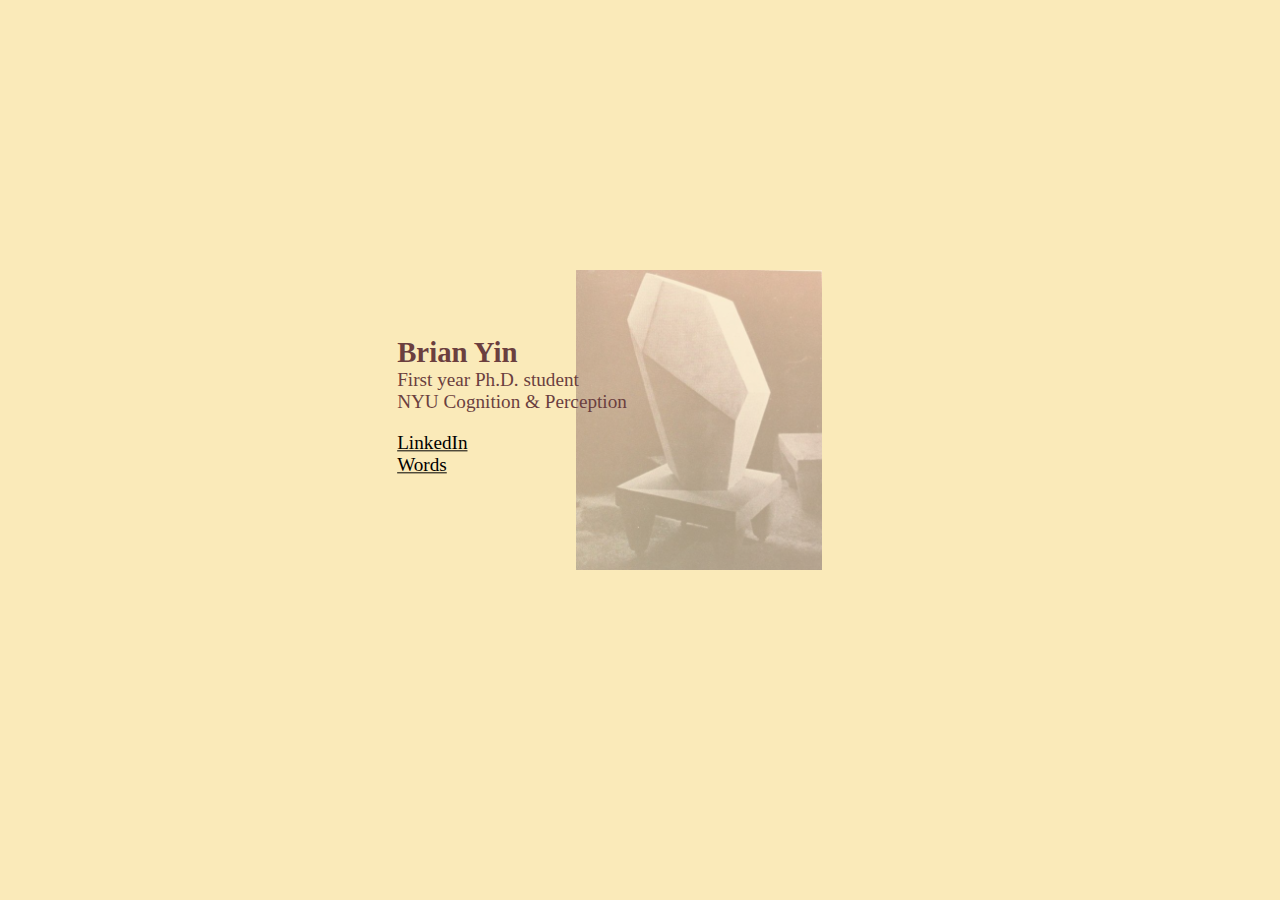
<file: index.html>
<!DOCTYPE html>
<html>
  <head>
    <link type="text/css" rel="stylesheet" href="assets/css/style.css">
  </head>
  <img id="cube" src="assets/img/cube.jpeg" alt="cube"/>
  <body>
      <div class="center">
        <p style="font-size: 120%; color: #6B3F3F;">
          <strong style="font-size:150%">Brian Yin</strong>
          <br>
          First year Ph.D. student
          <br>
          NYU Cognition & Perception
        </p>
        <a href="https://www.linkedin.com/in/brian-yin/" target="_blank",
          style="font-size: 120%">LinkedIn</a>
        <br>
        <a href="blog.html", style="font-size: 120%">Words</a>
        </p>
      </div>
  </body>
</html>
</file>
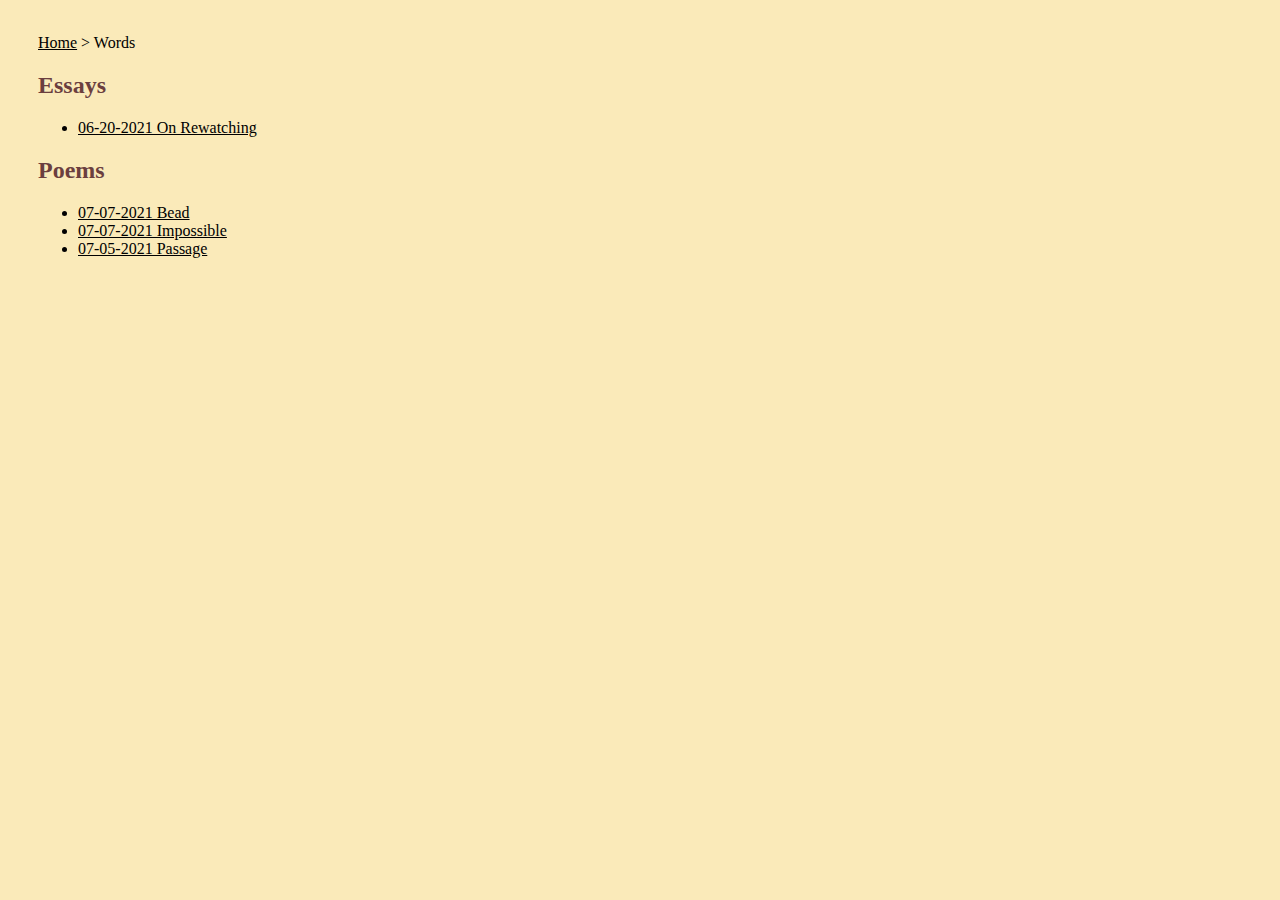
<file: blog.html>
<!DOCTYPE html>
<html>
  <head>
    <link type="text/css" rel="stylesheet" href="assets/css/style.css">
  </head>
  <body>
      <div class="TextContainer">
        <p>
          <a href="index.html">Home</a>
          >
          Words
        </p>
        <h2>Essays</h2>
        <ul>
          <li><a href="blog_entries/06-20-2021-on-rewatching.html">06-20-2021 On Rewatching</a></li>
        </ul>
        <h2>Poems</h2>
        <ul>
          <li><a href="blog_entries/07-07-2021-bead.html">07-07-2021 Bead</a></li>
          <li><a href="blog_entries/07-07-2021-impossible.html">07-07-2021 Impossible</a></li>
          <li><a href="blog_entries/07-05-2021-passage.html">07-05-2021 Passage</a></li>
        </ul>
      </div>
  </body>
</html>
</file>
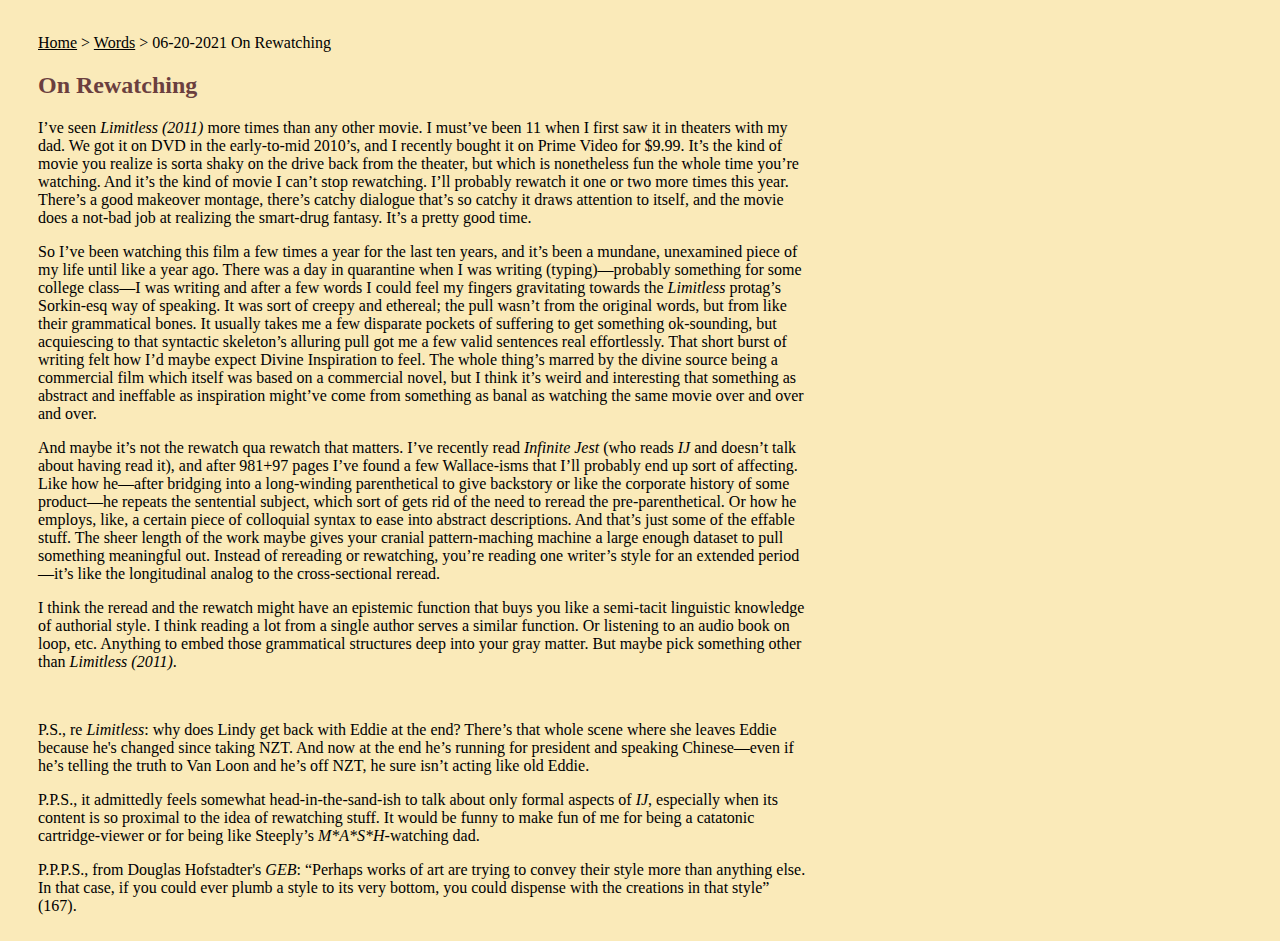
<file: blog_entries/06-20-2021-on-rewatching.html>
<!DOCTYPE html>
<html>
  <head>
    <link type="text/css" rel="stylesheet" href="../assets/css/style.css">
  </head>
  <body>
      <div class="TextContainer">
        <p>
          <a href="../index.html">Home</a>
          >
          <a href="../blog.html">Words</a>
          >
          06-20-2021 On Rewatching
        </p>
        <h2>On Rewatching</h2>
        <p>
          I’ve seen <i>Limitless (2011)</i> more times than any other movie.
          I must’ve been 11 when I first saw it in theaters with my dad.
          We got it on DVD in the early-to-mid 2010’s, and I recently bought it on Prime Video for $9.99.
          It’s the kind of movie you realize is sorta shaky on the drive back from the theater,
          but which is nonetheless fun the whole time you’re watching. And it’s
          the kind of movie I can’t stop rewatching. I’ll probably rewatch it one or two more
          times this year. There’s a good makeover montage, there’s catchy dialogue
          that’s so catchy it draws attention to itself, and the movie does a not-bad
          job at realizing the smart-drug fantasy. It’s a pretty good time.
        </p>
        <p>
        So I’ve been watching this film a few times a year for the last ten years,
        and it’s been a mundane, unexamined piece of my life until like a year ago.
        There was a day in quarantine when I was writing (typing)—probably something
        for some college class—I was writing and after a few words I could feel my fingers
        gravitating towards the <i>Limitless</i> protag’s Sorkin-esq way of speaking. It was sort of creepy
        and ethereal; the pull wasn’t from the original words, but from like their grammatical bones.
         It usually takes me a few disparate pockets of suffering to get
        something ok-sounding, but acquiescing to that syntactic skeleton’s alluring pull got me a few
        valid sentences real effortlessly. That short burst of writing felt how I’d
        maybe expect Divine Inspiration to feel. The whole thing’s marred
        by the divine source being a commercial film which itself was based on a commercial novel, but I
        think it’s weird and interesting that something as abstract and ineffable as inspiration
        might’ve come from something as banal as watching the same movie over and over and over.
      </p>
      <p>
        And maybe it’s not the rewatch qua rewatch that matters. I’ve recently read <i>Infinite Jest</i>
        (who reads <i>IJ</i> and doesn’t talk about having read it), and after 981+97 pages I’ve found a few
        Wallace-isms that I’ll probably end up sort of affecting. Like how he—after bridging into a
        long-winding parenthetical to give backstory or like the corporate history of some product—he repeats
        the sentential subject, which sort of gets rid of the need to reread the pre-parenthetical.
        Or how he employs, like, a certain piece of
        colloquial syntax to ease into abstract descriptions. And that’s just some of the effable stuff.
        The sheer length of the work maybe gives your cranial pattern-maching machine a large enough
        dataset to pull something meaningful out. Instead of rereading or rewatching, you’re reading one
        writer’s style for an extended period—it’s like the longitudinal analog to the cross-sectional reread.
      </p>
      <p>
        I think the reread and the rewatch might have an epistemic function that buys you like a
        semi-tacit linguistic knowledge of authorial style. I think reading a lot from a single author serves a
        similar function. Or listening to an audio book on loop, etc. Anything
        to embed those grammatical structures deep into your gray matter. But maybe pick something other
        than <i>Limitless (2011)</i>.
      </p>
      <br>
      <p>
        P.S., re <i>Limitless</i>: why does Lindy get back with Eddie at the end? There’s that whole scene where she
        leaves Eddie because he's changed since taking NZT. And now at the end he’s running for
        president and speaking Chinese—even if he’s telling the truth to Van Loon and he’s off NZT, he sure
        isn’t acting like old Eddie.
      </p>
      <p>
        P.P.S., it admittedly feels somewhat head-in-the-sand-ish to talk about only formal aspects of
        <i>IJ</i>, especially when its content is so proximal to the idea of rewatching stuff. It would be funny to
        make fun of me for being a catatonic cartridge-viewer or for being like Steeply’s <i>M*A*S*H</i>-watching dad.
      </p>
      <p>
        P.P.P.S., from Douglas Hofstadter's <i>GEB</i>: “Perhaps works of art are trying to convey their style
        more than anything else. In that case, if you could ever plumb a style to its very bottom, you could
        dispense with the creations in that style” (167).
      </p>
      </div>
  </body>
</html>
</file>
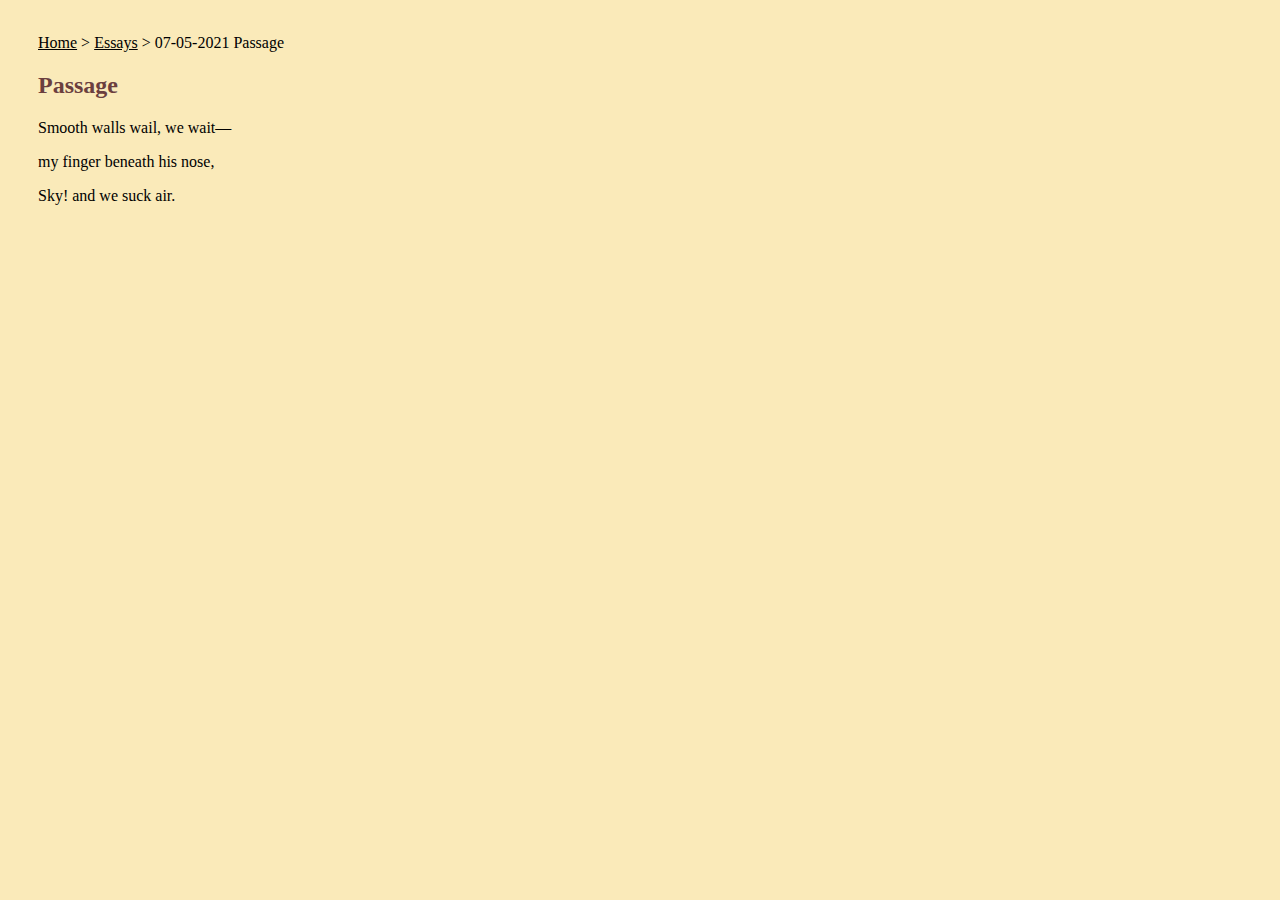
<file: blog_entries/07-05-2021-passage.html>
<!DOCTYPE html>
<html>
  <head>
    <link type="text/css" rel="stylesheet" href="../assets/css/style.css">
  </head>
  <body>
      <div class="TextContainer">
        <p>
          <a href="../index.html">Home</a>
          >
          <a href="../blog.html">Essays</a>
          > 07-05-2021 Passage
        </p>
        <h2>Passage</h2>
        <p>Smooth walls wail, we wait—</p>
        <p>my finger beneath his nose,</p>
        <p>Sky! and we suck air.</p>
      </div>
  </body>
</html>
</file>
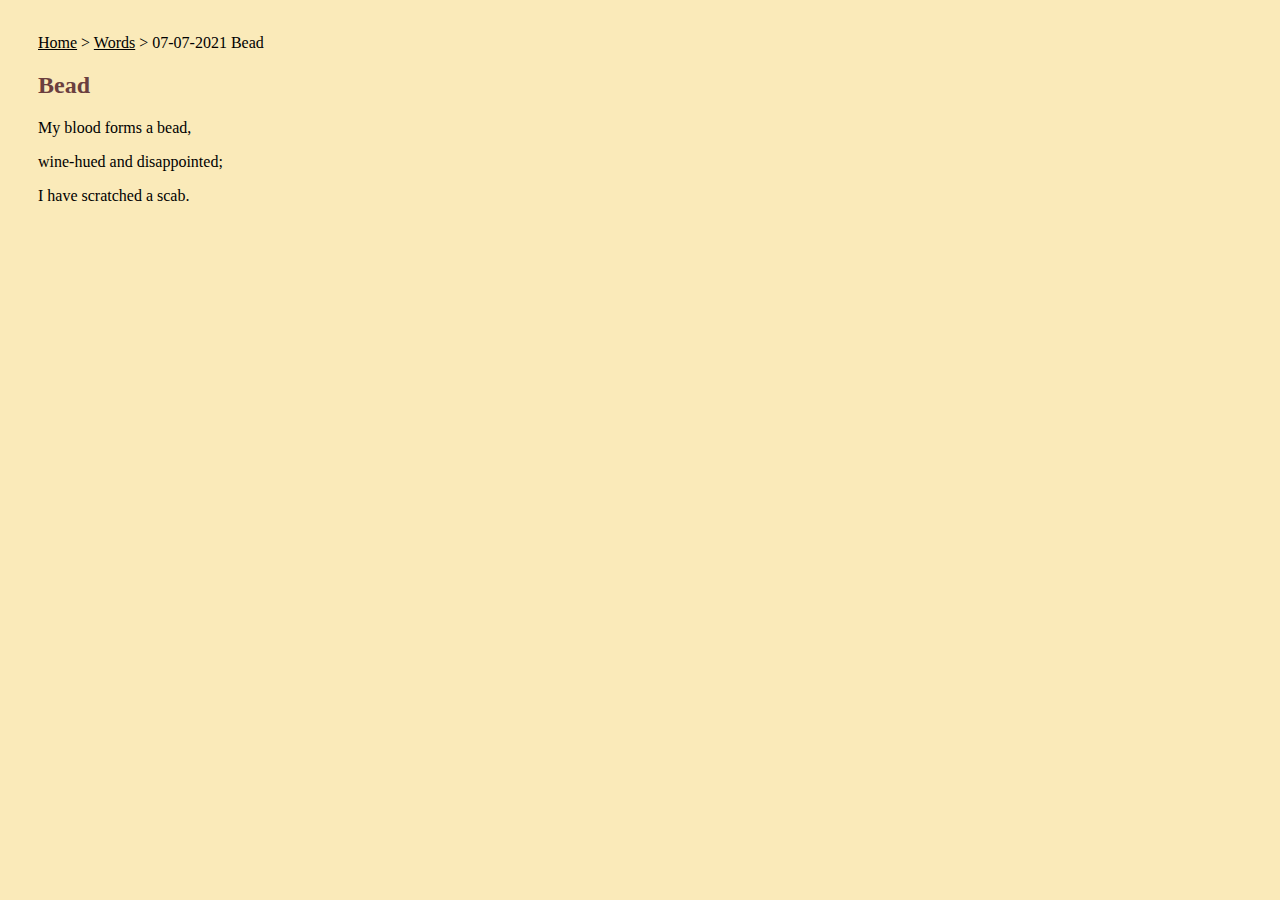
<file: blog_entries/07-07-2021-bead.html>
<!DOCTYPE html>
<html>
  <head>
    <link type="text/css" rel="stylesheet" href="../assets/css/style.css">
  </head>
  <body>
      <div class="TextContainer">
        <p>
          <a href="../index.html">Home</a>
          >
          <a href="../blog.html">Words</a>
          > 07-07-2021 Bead
        </p>
        <h2>Bead</h2>
        <p>My blood forms a bead,</p>
        <p>wine-hued and disappointed;</p>
        <p>I have scratched a scab.</p>
      </div>
  </body>
</html>
</file>
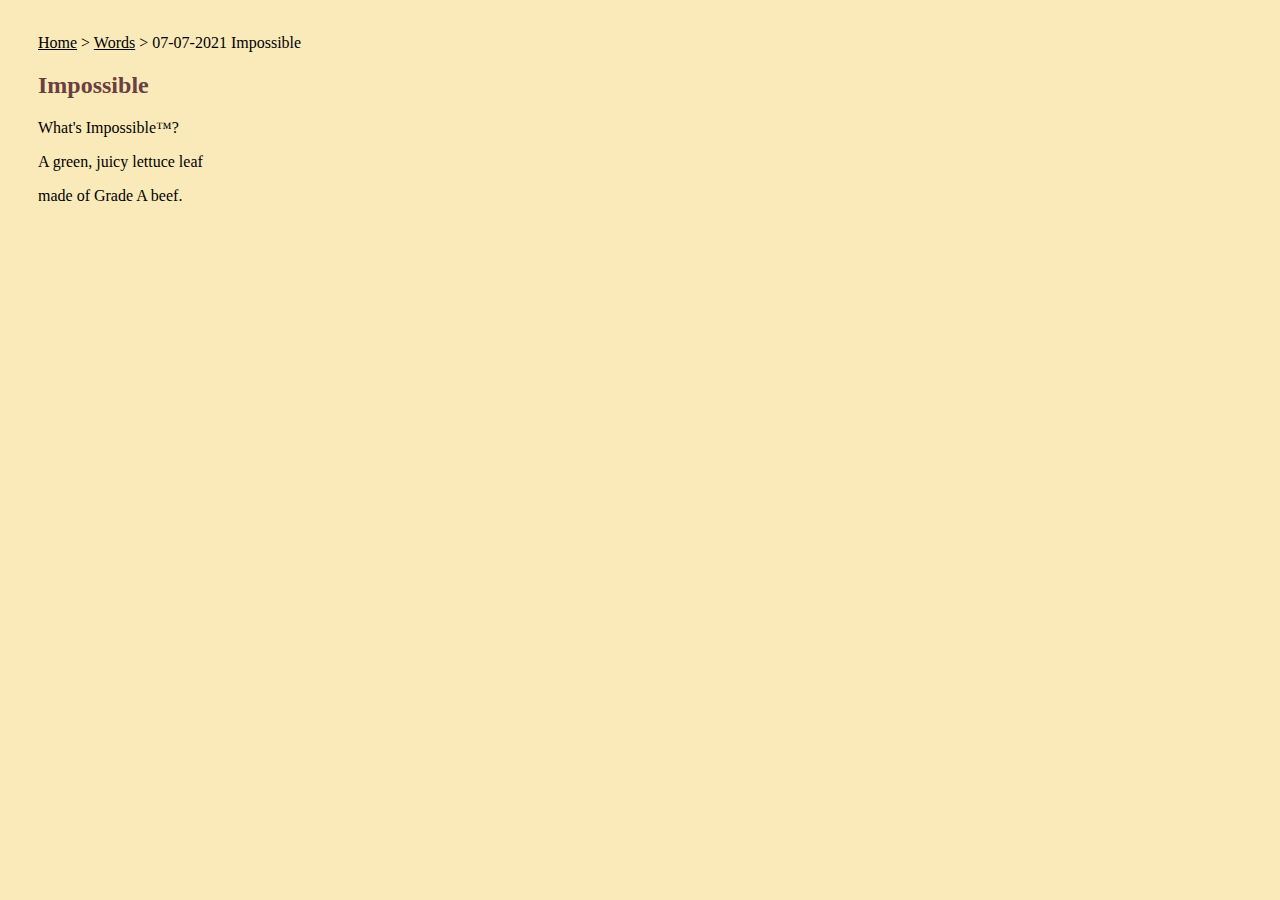
<file: blog_entries/07-07-2021-impossible.html>
<!DOCTYPE html>
<html>
  <head>
    <link type="text/css" rel="stylesheet" href="../assets/css/style.css">
  </head>
  <body>
      <div class="TextContainer">
        <p>
          <a href="../index.html">Home</a>
          >
          <a href="../blog.html">Words</a>
          > 07-07-2021 Impossible
        </p>
        <h2>Impossible</h2>
        <p>What's Impossible™?</p>
        <p>A green, juicy lettuce leaf</p>
        <p>made of Grade A beef.</p>
      </div>
  </body>
</html>
</file>
<file: assets/css/style.css>
body {
  background-color: #FAEAB9
}

a {
  text-decoration: underline;
  color: #000000
}

b, strong, h1, h2, h3 {
   color: #6B3F3F;
   }

a:hover {
  text-decoration: none;
}

.TextContainer {
  width: 60%;
  position: absolute;
  padding: 10px 10px 10px 30px;
}

.center {
  position: absolute;
  top: 45%;
  left: 40%;
  transform: translate(-50%, -50%);
}

#cube {
  height: 300px;
  position: absolute;
  top: 30%;
  left: 45%;
  opacity: 40%;
  z-index: -1;
}
</file>
